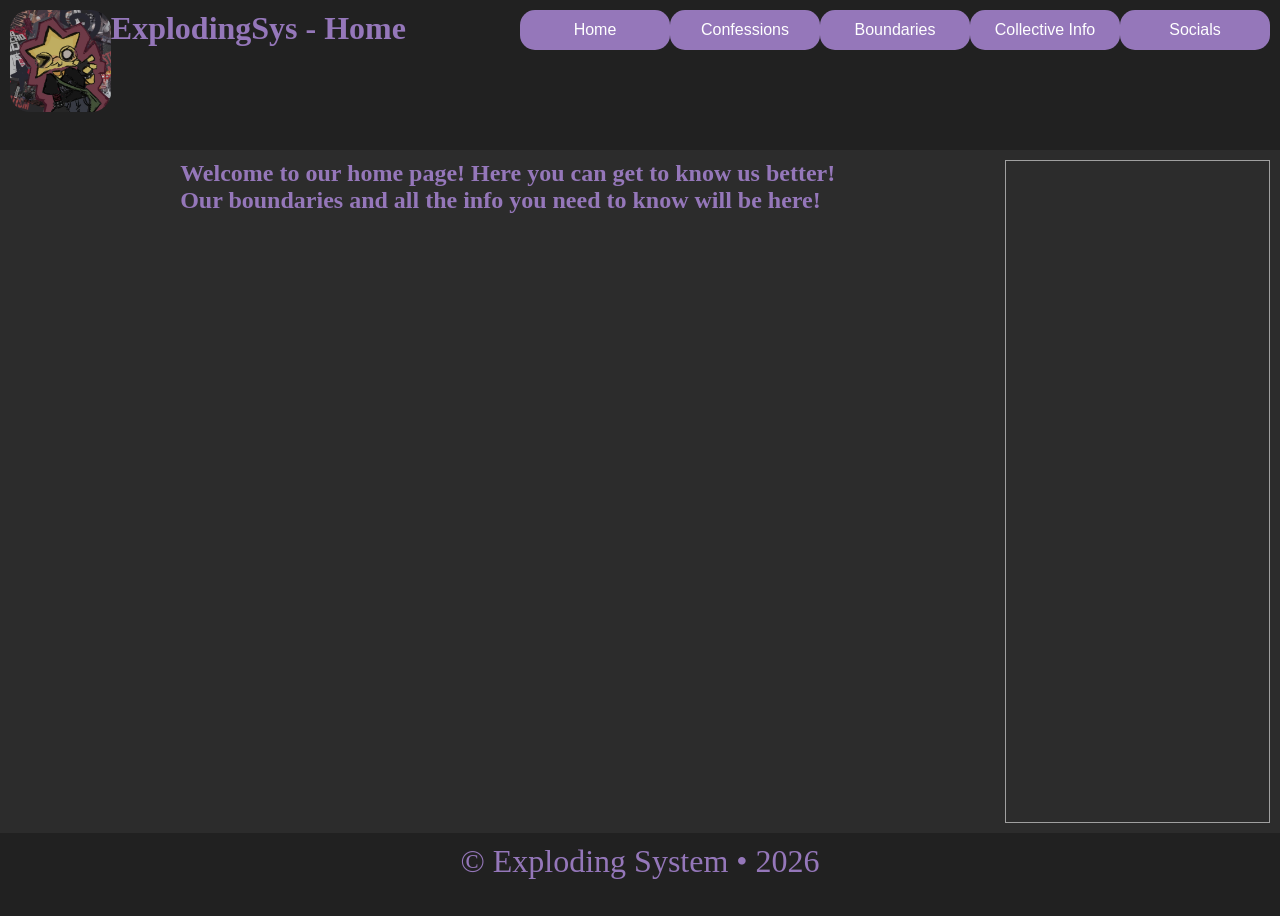
<file: index.html>
<!DOCTYPE html>
<html> 
<head>
	<meta charset="utf-8">
	<meta name="viewport" content="width=device-width, initial-scale=1">
	<meta name="generator" content="RocketCake">
	<title>Exploding Sys</title>
	<link rel="icon" type="image/png" href="/rc_images/favicon.png">
	<link rel="stylesheet" type="text/css" href="index_html.css?h=395c4244">
</head>
<body>
<div class="textstyle1">
<div id="container_e4bf9ac"><div id="container_e4bf9ac_padding" ><div class="textstyle1"><img src="rc_images/8339f15ff2eebcddc1e589255caca356.jpg" width="720" height="726" id="img_4146eb3e" alt="" title="" /><h1 id="heading_7d1752af"> ExplodingSys - Home<br/></h1><a href="socials" style="text-decoration:none"><div id="button_365f079f"><div class="vcenterstyle1"><div class="vcenterstyle2"><div class="textstyle2">  <span class="textstyle3">Socials</span>
</div>
<div class="textstyle1"></div>
</div></div></div></a><a href="collective-info" style="text-decoration:none"><div id="button_157c0625"><div class="vcenterstyle1"><div class="vcenterstyle2"><div class="textstyle2">  <span class="textstyle3">Collective Info</span>
</div>
<div class="textstyle1"></div>
</div></div></div></a><a href="boundaries" style="text-decoration:none"><div id="button_4dd2eac8"><div class="vcenterstyle1"><div class="vcenterstyle2"><div class="textstyle2">  <span class="textstyle3">Boundaries</span>
</div>
<div class="textstyle1"></div>
</div></div></div></a><a href="https://forms.gle/Jb7GcbBQMwUfJhgU9" style="text-decoration:none"><div id="button_6ce345d0"><div class="vcenterstyle1"><div class="vcenterstyle2"><div class="textstyle2">  <span class="textstyle3">Confessions</span>
</div>
<div class="textstyle1"></div>
</div></div></div></a><a href="index.html" style="text-decoration:none"><div id="button_fb45d40"><div class="vcenterstyle1"><div class="vcenterstyle2"><div class="textstyle2">  <span class="textstyle3">Home</span>
</div>
<div class="textstyle1"></div>
</div></div></div></a></div>
<div style="clear:both"></div></div></div><div id="container_49364a9"><div id="container_49364a9_padding" ><div class="textstyle1"><iframe name="IFrame1" frameBorder="0" src="https://discord.com/widget?id=1463995828845678853&theme=dark" scrolling="auto" id="iframe_26f900e2"></iframe></div>
<div class="textstyle2"><h2 id="heading_540f65a5">  Welcome to our home page! Here you can get to know us better!<br/>  Our boundaries and all the info you need to know will be here!</h2></div>
<div style="clear:both"></div></div></div><div id="container_5be02bc9"><div id="container_5be02bc9_padding" ><div class="textstyle2"><h1 id="heading_5c17f023">&#169; Exploding System &#8226; 2026</h1></div>
<div style="clear:both"></div></div></div>  </div>
</body>
</html>
</file>
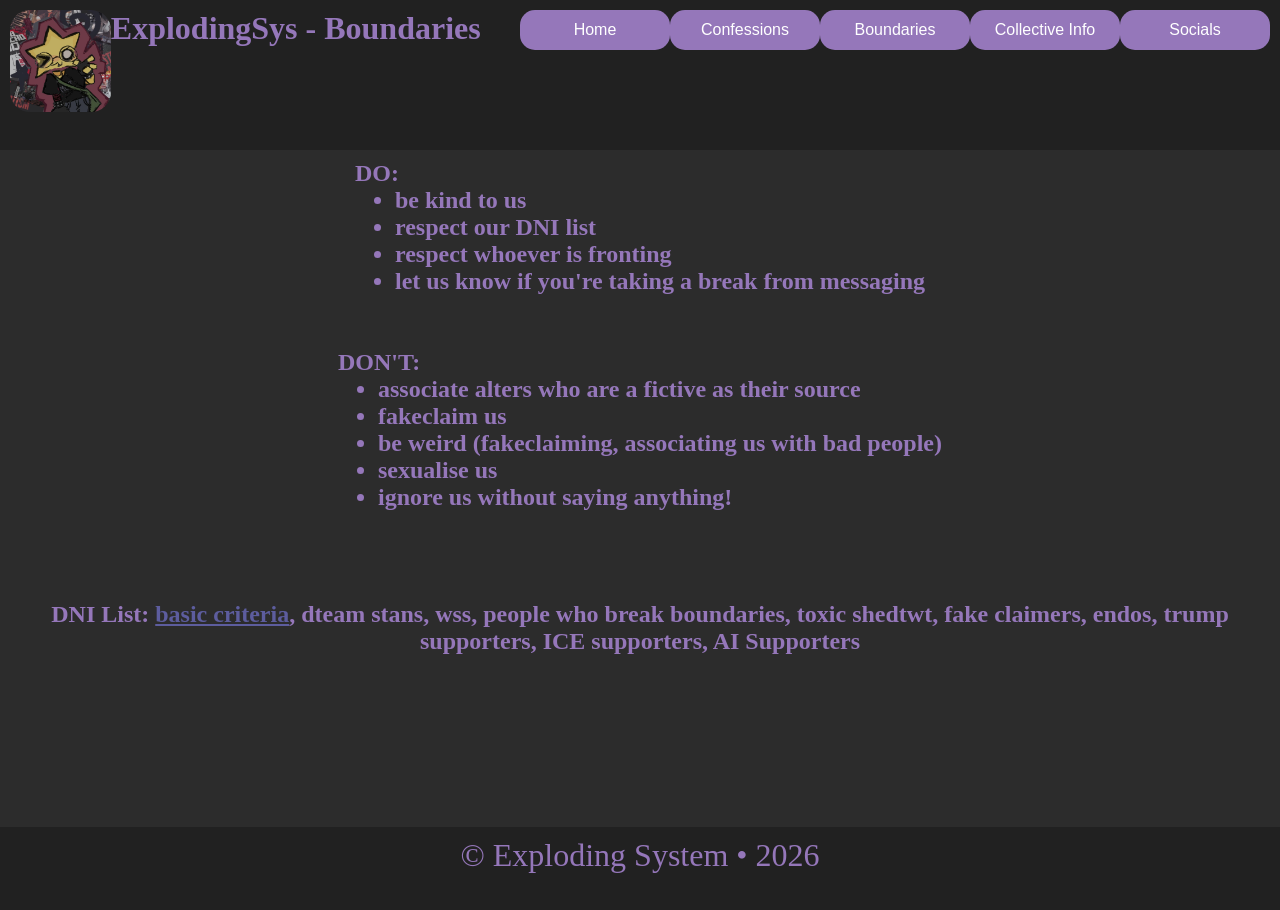
<file: boundaries/index.html>
<!DOCTYPE html>
<html> 
<head>
	<meta charset="utf-8">
	<meta name="viewport" content="width=device-width, initial-scale=1">
	<meta name="generator" content="RocketCake">
	<title>ExplodingSys - Boundaries</title>
	<link rel="icon" type="image/png" href="../rc_images/favicon.png">
	<link rel="stylesheet" type="text/css" href="../boundaries/index_html.css?h=191ebf3b">
</head>
<body>
<div class="textstyle1">
<div id="container_52599920"><div id="container_52599920_padding" ><div class="textstyle1"><img src="../rc_images/8339f15ff2eebcddc1e589255caca356.jpg" width="720" height="726" id="img_4a4b29ab" alt="" title="" /><h1 id="heading_33b4fd2e"> ExplodingSys - Boundaries</h1><a href="../socials" style="text-decoration:none"><div id="button_7af4dfa0"><div class="vcenterstyle1"><div class="vcenterstyle2"><div class="textstyle2">  <span class="textstyle3">Socials</span>
</div>
<div class="textstyle1"></div>
</div></div></div></a><a href="../collective-info" style="text-decoration:none"><div id="button_f7f118f"><div class="vcenterstyle1"><div class="vcenterstyle2"><div class="textstyle2">  <span class="textstyle3">Collective Info</span>
</div>
<div class="textstyle1"></div>
</div></div></div></a><a href="../boundaries" style="text-decoration:none"><div id="button_694ba68e"><div class="vcenterstyle1"><div class="vcenterstyle2"><div class="textstyle2">  <span class="textstyle3">Boundaries</span>
</div>
<div class="textstyle1"></div>
</div></div></div></a><a href="https://forms.gle/Jb7GcbBQMwUfJhgU9" style="text-decoration:none"><div id="button_79dff3b4"><div class="vcenterstyle1"><div class="vcenterstyle2"><div class="textstyle2">  <span class="textstyle3">Confessions</span>
</div>
<div class="textstyle1"></div>
</div></div></div></a><a href="../index.html" style="text-decoration:none"><div id="button_14de6854"><div class="vcenterstyle1"><div class="vcenterstyle2"><div class="textstyle2">  <span class="textstyle3">Home</span>
</div>
<div class="textstyle1"></div>
</div></div></div></a></div>
<div style="clear:both"></div></div></div><div id="container_2bc926a0"><div id="container_2bc926a0_padding" ><div class="textstyle2">  <h2 id="heading_6e9e2c54">
    <span class="textstyle4">
<span class="textstyle5">DO:<br/></span>      <ul id="ul_6598e7fb" class="ulstyle1">
        <li><span class="textstyle5">be kind to us</span>          </li>
        <li><span class="textstyle5">respect our DNI list</span>          </li>
        <li><span class="textstyle5">respect whoever is fronting </span>          </li>
        <li><span class="textstyle5">let us know if you're taking a break from messaging</span>          </span>
        </li>
      </ul>
    </h2>
  <span class="textstyle6"><br/><br/><br/><br/></span>
  <h2 id="heading_5acfb01a">
    <span class="textstyle4">
<span class="textstyle5">DON'T:<br/></span>      <ul id="ul_5353c50c" class="ulstyle1">
        <li><span class="textstyle5">associate alters who are a fictive as their source</span>          </li>
        <li><span class="textstyle5">fakeclaim us</span>          </li>
        <li><span class="textstyle5">be weird (fakeclaiming, associating us with bad people) </span>          </li>
        <li><span class="textstyle5">sexualise us</span>          </li>
        <li><span class="textstyle5">ignore us without saying anything!</span>          </span>
        </li>
      </ul>
    </h2>
  <span class="textstyle6"><br/><br/><br/><br/><br/><br/></span>
  <h2 id="heading_78abf229">
    <span class="textstyle7">
      <span class="textstyle5">DNI List: </span>
<span class="textstyle5"><a href="basic-criteria">basic criteria</a></span><span class="textstyle5">, dteam stans, wss, people who break boundaries, toxic shedtwt, fake claimers, endos, trump supporters, ICE supporters, AI Supporters</span>      </span>
    </h2>
</div>
<div style="clear:both"></div></div></div><div id="container_7d7f79dd"><div id="container_7d7f79dd_padding" ><div class="textstyle2"><h1 id="heading_3bf16073">&#169; Exploding System &#8226; 2026</h1></div>
<div style="clear:both"></div></div></div>  </div>
</body>
</html>
</file>
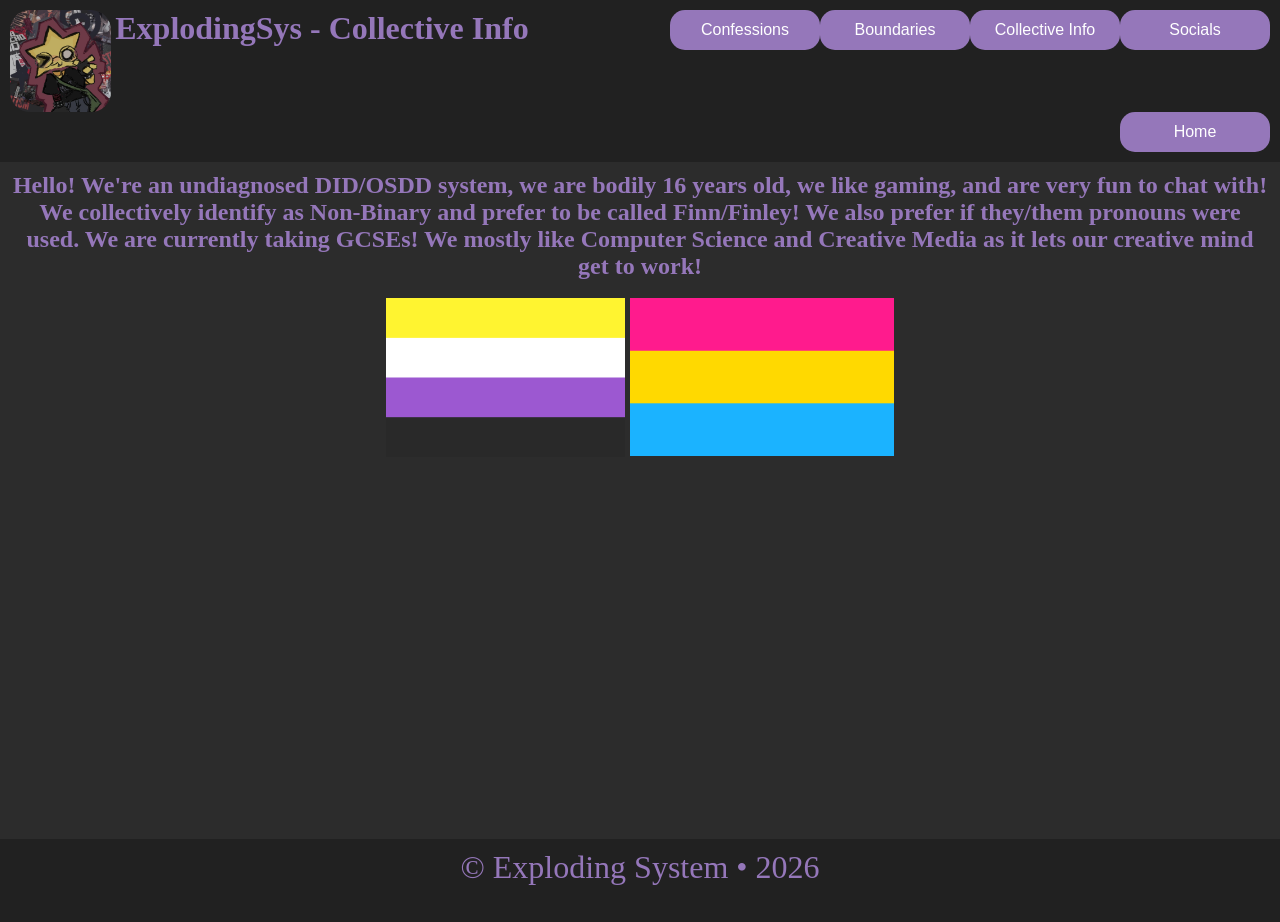
<file: collective-info/index.html>
<!DOCTYPE html>
<html> 
<head>
	<meta charset="utf-8">
	<meta name="viewport" content="width=device-width, initial-scale=1">
	<meta name="generator" content="RocketCake">
	<title>ExplodingSys - Collective Info</title>
	<link rel="icon" type="image/png" href="../rc_images/favicon.png">
	<link rel="stylesheet" type="text/css" href="../collective-info/index_html.css?h=6bff768a">
</head>
<body>
<div class="textstyle1">
<div id="container_14e88ee0"><div id="container_14e88ee0_padding" ><div class="textstyle1"><img src="../rc_images/8339f15ff2eebcddc1e589255caca356.jpg" width="720" height="726" id="img_75efadc6" alt="" title="" /><span class="textstyle2"> </span><h1 id="heading_5640478c"> ExplodingSys - Collective Info<br/></h1><a href="../socials" style="text-decoration:none"><div id="button_11e60731"><div class="vcenterstyle1"><div class="vcenterstyle2"><div class="textstyle3">  <span class="textstyle4">Socials</span>
</div>
<div class="textstyle1"></div>
</div></div></div></a><a href="../collective-info" style="text-decoration:none"><div id="button_722b2bda"><div class="vcenterstyle1"><div class="vcenterstyle2"><div class="textstyle3">  <span class="textstyle4">Collective Info</span>
</div>
<div class="textstyle1"></div>
</div></div></div></a><a href="../boundaries" style="text-decoration:none"><div id="button_8b63d45"><div class="vcenterstyle1"><div class="vcenterstyle2"><div class="textstyle3">  <span class="textstyle4">Boundaries</span>
</div>
<div class="textstyle1"></div>
</div></div></div></a><a href="https://forms.gle/Jb7GcbBQMwUfJhgU9" style="text-decoration:none"><div id="button_626e4233"><div class="vcenterstyle1"><div class="vcenterstyle2"><div class="textstyle3">  <span class="textstyle4">Confessions</span>
</div>
<div class="textstyle1"></div>
</div></div></div></a><a href="../index.html" style="text-decoration:none"><div id="button_76372fca"><div class="vcenterstyle1"><div class="vcenterstyle2"><div class="textstyle3">  <span class="textstyle4">Home</span>
</div>
<div class="textstyle1"></div>
</div></div></div></a></div>
<div style="clear:both"></div></div></div><div id="container_53cd3756"><div id="container_53cd3756_padding" ><div class="textstyle3"><h2 id="heading_1fd37729">Hello! We're an undiagnosed DID/OSDD system, we are bodily 16 years old, we like gaming, and are very fun to chat with! We collectively identify as Non-Binary and prefer to be called Finn/Finley! We also prefer if they/them pronouns were used. We are currently taking GCSEs! We mostly like Computer Science and Creative Media as it lets our creative mind get to work!<br/></h2><span class="textstyle2"><br/><br/></span><img src="../rc_images/nonbinary_flag_svg.png" width="330" height="220" id="img_18a8c6ca" alt="" title="" /><span class="textstyle2">    </span><img src="../rc_images/pansexuality_pride_flag_svg.png" width="330" height="198" id="img_1bb6b284" alt="" title="" /></div>
<div style="clear:both"></div></div></div><div id="container_250929e8"><div id="container_250929e8_padding" ><div class="textstyle3"><h1 id="heading_b502759">&#169; Exploding System &#8226; 2026</h1></div>
<div style="clear:both"></div></div></div>  </div>
</body>
</html>
</file>
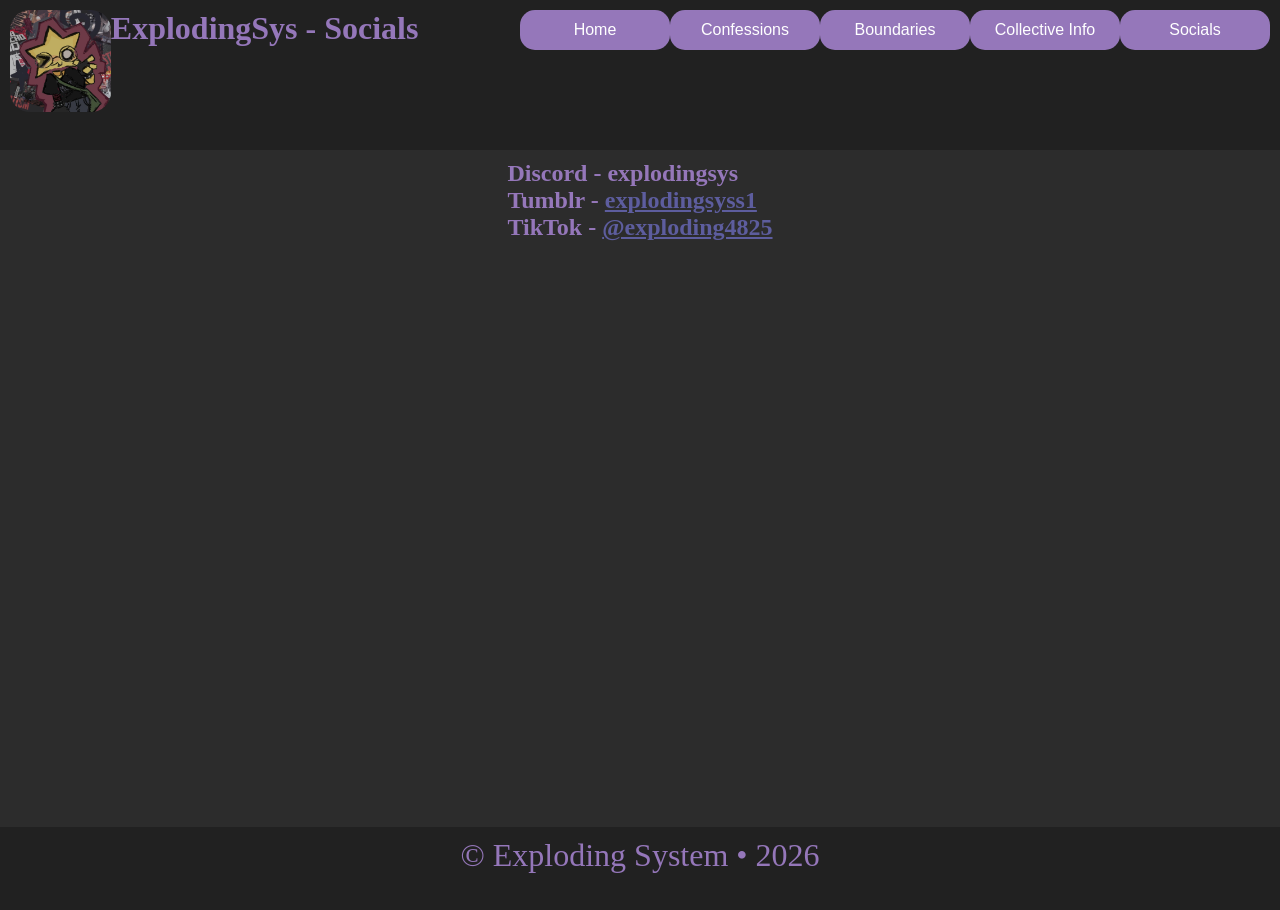
<file: socials/index.html>
<!DOCTYPE html>
<html> 
<head>
	<meta charset="utf-8">
	<meta name="viewport" content="width=device-width, initial-scale=1">
	<meta name="generator" content="RocketCake">
	<title>ExplodingSys - Socials</title>
	<link rel="icon" type="image/png" href="../rc_images/favicon.png">
	<link rel="stylesheet" type="text/css" href="../socials/index_html.css?h=a0146a35">
</head>
<body>
<div class="textstyle1">
<div id="container_6848ba0"><div id="container_6848ba0_padding" ><div class="textstyle1"><img src="../rc_images/8339f15ff2eebcddc1e589255caca356.jpg" width="720" height="726" id="img_489b3d8" alt="" title="" /><h1 id="heading_50443472"> ExplodingSys - Socials<br/></h1><a href="../socials" style="text-decoration:none"><div id="button_5937bf07"><div class="vcenterstyle1"><div class="vcenterstyle2"><div class="textstyle2">  <span class="textstyle3">Socials</span>
</div>
<div class="textstyle1"></div>
</div></div></div></a><a href="../collective-info" style="text-decoration:none"><div id="button_fdbfed7"><div class="vcenterstyle1"><div class="vcenterstyle2"><div class="textstyle2">  <span class="textstyle3">Collective Info</span>
</div>
<div class="textstyle1"></div>
</div></div></div></a><a href="../boundaries" style="text-decoration:none"><div id="button_53e9a3ab"><div class="vcenterstyle1"><div class="vcenterstyle2"><div class="textstyle2">  <span class="textstyle3">Boundaries</span>
</div>
<div class="textstyle1"></div>
</div></div></div></a><a href="https://forms.gle/Jb7GcbBQMwUfJhgU9" style="text-decoration:none"><div id="button_2fd91754"><div class="vcenterstyle1"><div class="vcenterstyle2"><div class="textstyle2">  <span class="textstyle3">Confessions</span>
</div>
<div class="textstyle1"></div>
</div></div></div></a><a href="../index.html" style="text-decoration:none"><div id="button_5e11d928"><div class="vcenterstyle1"><div class="vcenterstyle2"><div class="textstyle2">  <span class="textstyle3">Home</span>
</div>
<div class="textstyle1"></div>
</div></div></div></a></div>
<div style="clear:both"></div></div></div><div id="container_7d6e0e94"><div id="container_7d6e0e94_padding" ><div class="textstyle2">  <h2 id="heading_3bf7972b">
    <span class="textstyle4">
      <span class="textstyle5">Discord - explodingsys<br/>Tumblr - </span>
<span class="textstyle5"><a href="https://www.tumblr.com/explodingsyss1">explodingsyss1</a></span><span class="textstyle5"><br/>TikTok - </span>      <span class="textstyle5"><a href="https://tiktok.com/@exploding4825">@exploding4825</a></span>
      </span>
    </h2>
</div>
<div style="clear:both"></div></div></div><div id="container_7cabf6e6"><div id="container_7cabf6e6_padding" ><div class="textstyle2"><h1 id="heading_7eba60fe">&#169; Exploding System &#8226; 2026</h1></div>
<div style="clear:both"></div></div></div>  </div>
</body>
</html>
</file>
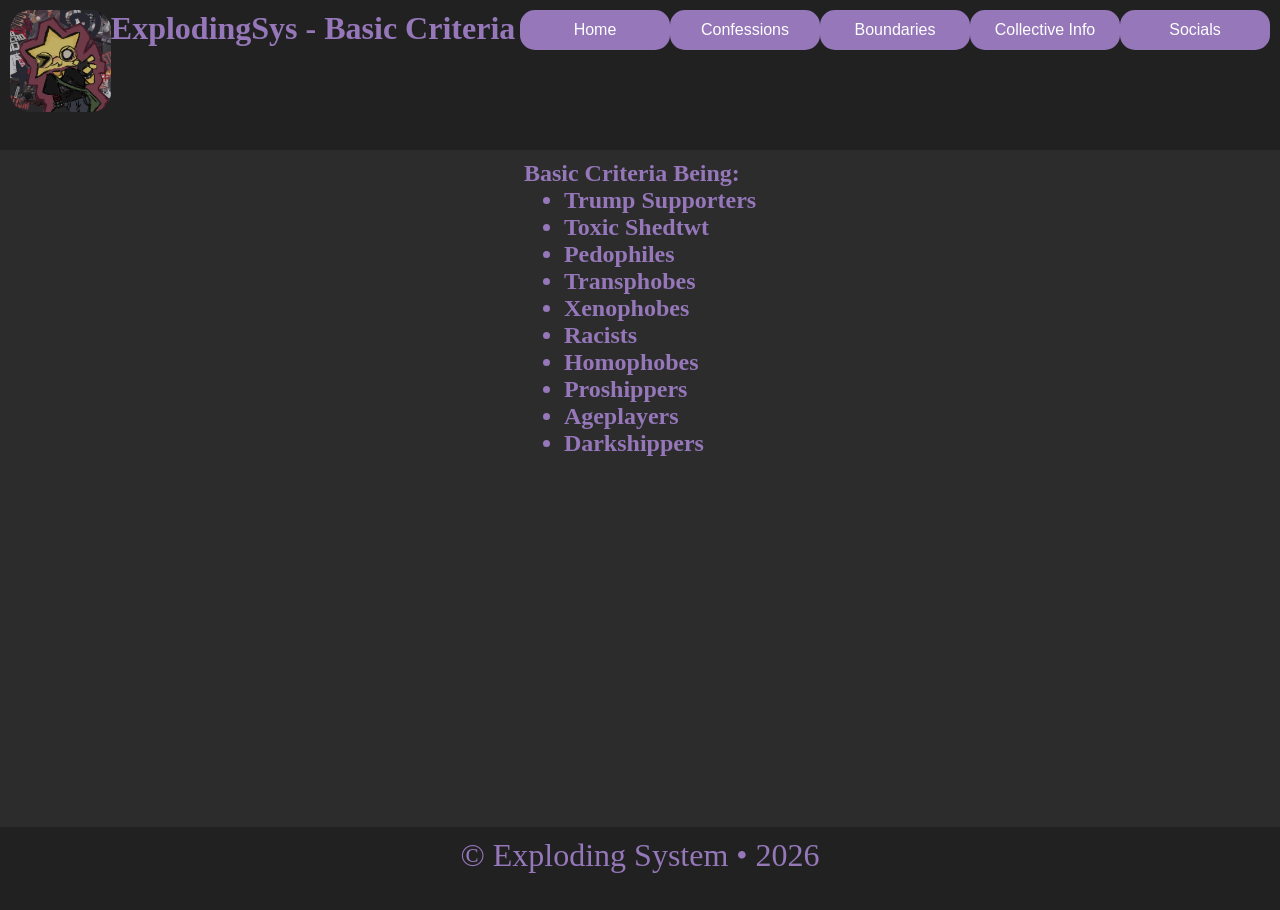
<file: boundaries/basic-criteria/index.html>
<!DOCTYPE html>
<html> 
<head>
	<meta charset="utf-8">
	<meta name="viewport" content="width=device-width, initial-scale=1">
	<meta name="generator" content="RocketCake">
	<title>ExplodingSys - Basic Criteria</title>
	<link rel="icon" type="image/png" href="https://www.explodingsys.app/rc_images/favicon.png">
	<link rel="stylesheet" type="text/css" href="../../boundaries/basic-criteria/index_html.css?h=9b99d0f8">
</head>
<body>
<div class="textstyle1">
<div id="container_4fccc933"><div id="container_4fccc933_padding" ><div class="textstyle1"><img src="../../rc_images/8339f15ff2eebcddc1e589255caca356.jpg" width="720" height="726" id="img_73bda0f4" alt="" title="" /><h1 id="heading_5a9fcc7a"> ExplodingSys - Basic Criteria<br/></h1><a href="../../socials" style="text-decoration:none"><div id="button_4d3010c9"><div class="vcenterstyle1"><div class="vcenterstyle2"><div class="textstyle2">  <span class="textstyle3">Socials</span>
</div>
<div class="textstyle1"></div>
</div></div></div></a><a href="../../collective-info" style="text-decoration:none"><div id="button_4c7cc58a"><div class="vcenterstyle1"><div class="vcenterstyle2"><div class="textstyle2">  <span class="textstyle3">Collective Info</span>
</div>
<div class="textstyle1"></div>
</div></div></div></a><a href="../../boundaries" style="text-decoration:none"><div id="button_76543de1"><div class="vcenterstyle1"><div class="vcenterstyle2"><div class="textstyle2">  <span class="textstyle3">Boundaries</span>
</div>
<div class="textstyle1"></div>
</div></div></div></a><a href="https://forms.gle/Jb7GcbBQMwUfJhgU9" style="text-decoration:none"><div id="button_3bd38d17"><div class="vcenterstyle1"><div class="vcenterstyle2"><div class="textstyle2">  <span class="textstyle3">Confessions</span>
</div>
<div class="textstyle1"></div>
</div></div></div></a><a href="../../index.html" style="text-decoration:none"><div id="button_9e8f6cb"><div class="vcenterstyle1"><div class="vcenterstyle2"><div class="textstyle2">  <span class="textstyle3">Home</span>
</div>
<div class="textstyle1"></div>
</div></div></div></a></div>
<div style="clear:both"></div></div></div><div id="container_2cec44a1"><div id="container_2cec44a1_padding" ><div class="textstyle2">  <h2 id="heading_7635e4ac">
    <span class="textstyle4">
<span class="textstyle5">Basic Criteria Being:<br/></span>      <ul id="ul_78567fe5" class="ulstyle1">
        <li><span class="textstyle5">Trump Supporters</span>          </li>
        <li><span class="textstyle5">Toxic Shedtwt</span>          </li>
        <li><span class="textstyle5">Pedophiles</span>          </li>
        <li><span class="textstyle5">Transphobes</span>          </li>
        <li><span class="textstyle5">Xenophobes</span>          </li>
        <li><span class="textstyle5">Racists</span>          </li>
        <li><span class="textstyle5">Homophobes</span>          </li>
        <li><span class="textstyle5">Proshippers</span>          </li>
        <li><span class="textstyle5">Ageplayers</span>          </li>
	    <li><span class="textstyle5">Darkshippers</span>          </span>
        </li>
      </ul>
    </h2>
</div>
<div style="clear:both"></div></div></div><div id="container_b0df8f6"><div id="container_b0df8f6_padding" ><div class="textstyle2"><h1 id="heading_30cd4bd2">&#169; Exploding System &#8226; 2026</h1></div>
<div style="clear:both"></div></div></div>  </div>
</body>
</html>
</file>
<file: index_html.css>
h1, h2, h3 { margin:0; padding:0; font-weight:normal; font-style:normal; }
a { color:#5D5D9E; } 
a:visited { color:#5D5D9E; } 
a:active { color:#5C615E; } 
a:hover { color:#B2B3B4; } 
body { background-color:#212121; padding:0;  margin: 0; }
.textstyle1 { text-align:left; }
#container_e4bf9ac { vertical-align: top; position:relative; display: inline-block; width:100%; min-height:150px; background-color:#212121;  }
#container_e4bf9ac_padding { margin: 10px; display: block;  }
#img_4146eb3e { vertical-align: bottom; border-radius: 20px; position:relative; display: inline-block; width:8%; background:none; height:auto;  }
#heading_7d1752af { vertical-align: top; position:relative; display: inline-block; background:none; font-size:24pt; font-family:'Segoe Print', 'Bradley Hand', Chilanka, TSCu_Comic, casual, cursive; color:#9577BA; text-align:left; font-weight:bold;  }
#button_365f079f { box-sizing: border-box; vertical-align: top; border-radius: 15px; position:relative; display: inline-block; float:right; width:150px; height:40px; background-color:#9577BA; border: 0px solid #404040;  }
.vcenterstyle1 { display: table; width: 100%; height: 100%; }
.vcenterstyle2 { display: table-cell; vertical-align: middle; }
.textstyle2 { text-align:center; }
.textstyle3 { font-size:12pt; font-family:Arial, Helvetica, sans-serif; color:#FFFFFF;  }
#button_157c0625 { box-sizing: border-box; vertical-align: top; border-radius: 15px; position:relative; display: inline-block; float:right; width:150px; height:40px; background-color:#9577BA; border: 0px solid #404040;  }
#button_4dd2eac8 { box-sizing: border-box; vertical-align: top; border-radius: 15px; position:relative; display: inline-block; float:right; width:150px; height:40px; background-color:#9577BA; border: 0px solid #404040;  }
#button_6ce345d0 { box-sizing: border-box; vertical-align: top; border-radius: 15px; position:relative; display: inline-block; float:right; width:150px; height:40px; background-color:#9577BA; border: 0px solid #404040;  }
#button_fb45d40 { box-sizing: border-box; vertical-align: top; border-radius: 15px; position:relative; display: inline-block; float:right; width:150px; height:40px; background-color:#9577BA; border: 0px solid #404040;  }
#container_49364a9 { vertical-align: top; position:relative; display: inline-block; width:100%; min-height:677px; background-color:#2C2C2C;  }
#container_49364a9_padding { margin: 10px; display: block;  }
#iframe_26f900e2 { box-sizing: border-box; vertical-align: top; position:relative; display: inline-block; float:right; width:21%; height:663px; background:none; border: 1px solid #A0A0A0;  }
#heading_540f65a5 { vertical-align: top; position:relative; display: inline-block; background:none; font-size:18pt; font-family:'Segoe Print', 'Bradley Hand', Chilanka, TSCu_Comic, casual, cursive; color:#9577BA; text-align:justify; font-weight:bold;  }
#container_5be02bc9 { vertical-align: top; position:relative; display: inline-block; width:100%; min-height:83px; background-color:#212121;  }
#container_5be02bc9_padding { margin: 10px; display: block;  }
#heading_5c17f023 { vertical-align: bottom; position:relative; display: inline-block; background:none; font-size:24pt; font-family:'Segoe Print', 'Bradley Hand', Chilanka, TSCu_Comic, casual, cursive; color:#9577BA; text-align:left;  }
</file>
<file: boundaries/index_html.css>
h1, h2, h3 { margin:0; padding:0; font-weight:normal; font-style:normal; }
a { color:#5D5D9E; } 
a:visited { color:#5D5D9E; } 
a:active { color:#5C615E; } 
a:hover { color:#B2B3B4; } 
body { background-color:#212121; padding:0;  margin: 0; }
.textstyle1 { text-align:left; }
#container_52599920 { vertical-align: top; position:relative; display: inline-block; width:100%; min-height:150px; background-color:#212121;  }
#container_52599920_padding { margin: 10px; display: block;  }
#img_4a4b29ab { vertical-align: bottom; border-radius: 20px; position:relative; display: inline-block; width:8%; background:none; height:auto;  }
#heading_33b4fd2e { vertical-align: top; position:relative; display: inline-block; background:none; font-size:24pt; font-family:'Segoe Print', 'Bradley Hand', Chilanka, TSCu_Comic, casual, cursive; color:#9577BA; text-align:left; font-weight:bold;  }
#button_7af4dfa0 { box-sizing: border-box; vertical-align: top; border-radius: 15px; position:relative; display: inline-block; float:right; width:150px; height:40px; background-color:#9577BA; border: 0px solid #404040;  }
.vcenterstyle1 { display: table; width: 100%; height: 100%; }
.vcenterstyle2 { display: table-cell; vertical-align: middle; }
.textstyle2 { text-align:center; }
.textstyle3 { font-size:12pt; font-family:Arial, Helvetica, sans-serif; color:#FFFFFF;  }
#button_f7f118f { box-sizing: border-box; vertical-align: top; border-radius: 15px; position:relative; display: inline-block; float:right; width:150px; height:40px; background-color:#9577BA; border: 0px solid #404040;  }
#button_694ba68e { box-sizing: border-box; vertical-align: top; border-radius: 15px; position:relative; display: inline-block; float:right; width:150px; height:40px; background-color:#9577BA; border: 0px solid #404040;  }
#button_79dff3b4 { box-sizing: border-box; vertical-align: top; border-radius: 15px; position:relative; display: inline-block; float:right; width:150px; height:40px; background-color:#9577BA; border: 0px solid #404040;  }
#button_14de6854 { box-sizing: border-box; vertical-align: top; border-radius: 15px; position:relative; display: inline-block; float:right; width:150px; height:40px; background-color:#9577BA; border: 0px solid #404040;  }
#container_2bc926a0 { vertical-align: top; position:relative; display: inline-block; width:100%; min-height:677px; background-color:#2C2C2C;  }
#container_2bc926a0_padding { margin: 10px; display: block;  }
#heading_6e9e2c54 { vertical-align: top; position:relative; display: inline-block; background:none;  }
.textstyle4 { text-align:left;display: block }
.textstyle5 { font-size:18pt; font-family:'Segoe Print', 'Bradley Hand', Chilanka, TSCu_Comic, casual, cursive; color:#9577BA; font-weight:bold;  }
.ulstyle1 { margin:0; font-size: 18pt; color:#9577BA;  }
.textstyle6 { font-size:12pt; font-family:Arial, Helvetica, sans-serif; color:#000000;  }
#heading_5acfb01a { vertical-align: bottom; position:relative; display: inline-block; background:none;  }
#heading_78abf229 { vertical-align: bottom; position:relative; display: inline-block; background:none;  }
.textstyle7 { text-align:center;display: block }
#container_7d7f79dd { vertical-align: top; position:relative; display: inline-block; width:100%; min-height:83px; background-color:#212121;  }
#container_7d7f79dd_padding { margin: 10px; display: block;  }
#heading_3bf16073 { vertical-align: bottom; position:relative; display: inline-block; background:none; font-size:24pt; font-family:'Segoe Print', 'Bradley Hand', Chilanka, TSCu_Comic, casual, cursive; color:#9577BA; text-align:left;  }
</file>
<file: collective-info/index_html.css>
h1, h2, h3 { margin:0; padding:0; font-weight:normal; font-style:normal; }
a { color:#5D5D9E; } 
a:visited { color:#5D5D9E; } 
a:active { color:#5C615E; } 
a:hover { color:#B2B3B4; } 
body { background-color:#212121; padding:0;  margin: 0; }
.textstyle1 { text-align:left; }
#container_14e88ee0 { vertical-align: top; position:relative; display: inline-block; width:100%; min-height:150px; background-color:#212121;  }
#container_14e88ee0_padding { margin: 10px; display: block;  }
#img_75efadc6 { vertical-align: bottom; border-radius: 20px; position:relative; display: inline-block; width:8%; background:none; height:auto;  }
.textstyle2 { font-size:12pt; font-family:Arial, Helvetica, sans-serif; color:#000000;  }
#heading_5640478c { vertical-align: top; position:relative; display: inline-block; background:none; font-size:24pt; font-family:'Segoe Print', 'Bradley Hand', Chilanka, TSCu_Comic, casual, cursive; color:#9577BA; text-align:left; font-weight:bold;  }
#button_11e60731 { box-sizing: border-box; vertical-align: top; border-radius: 15px; position:relative; display: inline-block; float:right; width:150px; height:40px; background-color:#9577BA; border: 0px solid #404040;  }
.vcenterstyle1 { display: table; width: 100%; height: 100%; }
.vcenterstyle2 { display: table-cell; vertical-align: middle; }
.textstyle3 { text-align:center; }
.textstyle4 { font-size:12pt; font-family:Arial, Helvetica, sans-serif; color:#FFFFFF;  }
#button_722b2bda { box-sizing: border-box; vertical-align: top; border-radius: 15px; position:relative; display: inline-block; float:right; width:150px; height:40px; background-color:#9577BA; border: 0px solid #404040;  }
#button_8b63d45 { box-sizing: border-box; vertical-align: top; border-radius: 15px; position:relative; display: inline-block; float:right; width:150px; height:40px; background-color:#9577BA; border: 0px solid #404040;  }
#button_626e4233 { box-sizing: border-box; vertical-align: top; border-radius: 15px; position:relative; display: inline-block; float:right; width:150px; height:40px; background-color:#9577BA; border: 0px solid #404040;  }
#button_76372fca { box-sizing: border-box; vertical-align: top; border-radius: 15px; position:relative; display: inline-block; float:right; width:150px; height:40px; background-color:#9577BA; border: 0px solid #404040;  }
#container_53cd3756 { vertical-align: top; position:relative; display: inline-block; width:100%; min-height:677px; background-color:#2C2C2C;  }
#container_53cd3756_padding { margin: 10px; display: block;  }
#heading_1fd37729 { vertical-align: top; position:relative; display: inline-block; background:none; font-size:18pt; font-family:'Segoe Print', 'Bradley Hand', Chilanka, TSCu_Comic, casual, cursive; color:#9577BA; text-align:center; font-weight:bold;  }
#img_18a8c6ca { vertical-align: top; position:relative; display: inline-block; width:19%; background:none; height:auto;  }
#img_1bb6b284 { vertical-align: top; position:relative; display: inline-block; width:21%; background:none; height:auto;  }
#container_250929e8 { vertical-align: top; position:relative; display: inline-block; width:100%; min-height:83px; background-color:#212121;  }
#container_250929e8_padding { margin: 10px; display: block;  }
#heading_b502759 { vertical-align: bottom; position:relative; display: inline-block; background:none; font-size:24pt; font-family:'Segoe Print', 'Bradley Hand', Chilanka, TSCu_Comic, casual, cursive; color:#9577BA; text-align:left;  }
</file>
<file: socials/index_html.css>
h1, h2, h3 { margin:0; padding:0; font-weight:normal; font-style:normal; }
a { color:#5D5D9E; } 
a:visited { color:#5D5D9E; } 
a:active { color:#5C615E; } 
a:hover { color:#B2B3B4; } 
body { background-color:#212121; padding:0;  margin: 0; }
.textstyle1 { text-align:left; }
#container_6848ba0 { vertical-align: top; position:relative; display: inline-block; width:100%; min-height:150px; background-color:#212121;  }
#container_6848ba0_padding { margin: 10px; display: block;  }
#img_489b3d8 { vertical-align: bottom; border-radius: 20px; position:relative; display: inline-block; width:8%; background:none; height:auto;  }
#heading_50443472 { vertical-align: top; position:relative; display: inline-block; background:none; font-size:24pt; font-family:'Segoe Print', 'Bradley Hand', Chilanka, TSCu_Comic, casual, cursive; color:#9577BA; text-align:left; font-weight:bold;  }
#button_5937bf07 { box-sizing: border-box; vertical-align: top; border-radius: 15px; position:relative; display: inline-block; float:right; width:150px; height:40px; background-color:#9577BA; border: 0px solid #404040;  }
.vcenterstyle1 { display: table; width: 100%; height: 100%; }
.vcenterstyle2 { display: table-cell; vertical-align: middle; }
.textstyle2 { text-align:center; }
.textstyle3 { font-size:12pt; font-family:Arial, Helvetica, sans-serif; color:#FFFFFF;  }
#button_fdbfed7 { box-sizing: border-box; vertical-align: top; border-radius: 15px; position:relative; display: inline-block; float:right; width:150px; height:40px; background-color:#9577BA; border: 0px solid #404040;  }
#button_53e9a3ab { box-sizing: border-box; vertical-align: top; border-radius: 15px; position:relative; display: inline-block; float:right; width:150px; height:40px; background-color:#9577BA; border: 0px solid #404040;  }
#button_2fd91754 { box-sizing: border-box; vertical-align: top; border-radius: 15px; position:relative; display: inline-block; float:right; width:150px; height:40px; background-color:#9577BA; border: 0px solid #404040;  }
#button_5e11d928 { box-sizing: border-box; vertical-align: top; border-radius: 15px; position:relative; display: inline-block; float:right; width:150px; height:40px; background-color:#9577BA; border: 0px solid #404040;  }
#container_7d6e0e94 { vertical-align: top; position:relative; display: inline-block; width:100%; min-height:677px; background-color:#2C2C2C;  }
#container_7d6e0e94_padding { margin: 10px; display: block;  }
#heading_3bf7972b { vertical-align: top; position:relative; display: inline-block; background:none;  }
.textstyle4 { text-align:left;display: block }
.textstyle5 { font-size:18pt; font-family:'Segoe Print', 'Bradley Hand', Chilanka, TSCu_Comic, casual, cursive; color:#9577BA; font-weight:bold;  }
#container_7cabf6e6 { vertical-align: top; position:relative; display: inline-block; width:100%; min-height:83px; background-color:#212121;  }
#container_7cabf6e6_padding { margin: 10px; display: block;  }
#heading_7eba60fe { vertical-align: bottom; position:relative; display: inline-block; background:none; font-size:24pt; font-family:'Segoe Print', 'Bradley Hand', Chilanka, TSCu_Comic, casual, cursive; color:#9577BA; text-align:left;  }
</file>
<file: boundaries/basic-criteria/index_html.css>
h1, h2, h3 { margin:0; padding:0; font-weight:normal; font-style:normal; }
a { color:#5D5D9E; } 
a:visited { color:#5D5D9E; } 
a:active { color:#5C615E; } 
a:hover { color:#B2B3B4; } 
body { background-color:#212121; padding:0;  margin: 0; }
.textstyle1 { text-align:left; }
#container_4fccc933 { vertical-align: top; position:relative; display: inline-block; width:100%; min-height:150px; background-color:#212121;  }
#container_4fccc933_padding { margin: 10px; display: block;  }
#img_73bda0f4 { vertical-align: bottom; border-radius: 20px; position:relative; display: inline-block; width:8%; background:none; height:auto;  }
#heading_5a9fcc7a { vertical-align: top; position:relative; display: inline-block; background:none; font-size:24pt; font-family:'Segoe Print', 'Bradley Hand', Chilanka, TSCu_Comic, casual, cursive; color:#9577BA; text-align:left; font-weight:bold;  }
#button_4d3010c9 { box-sizing: border-box; vertical-align: top; border-radius: 15px; position:relative; display: inline-block; float:right; width:150px; height:40px; background-color:#9577BA; border: 0px solid #404040;  }
.vcenterstyle1 { display: table; width: 100%; height: 100%; }
.vcenterstyle2 { display: table-cell; vertical-align: middle; }
.textstyle2 { text-align:center; }
.textstyle3 { font-size:12pt; font-family:Arial, Helvetica, sans-serif; color:#FFFFFF;  }
#button_4c7cc58a { box-sizing: border-box; vertical-align: top; border-radius: 15px; position:relative; display: inline-block; float:right; width:150px; height:40px; background-color:#9577BA; border: 0px solid #404040;  }
#button_76543de1 { box-sizing: border-box; vertical-align: top; border-radius: 15px; position:relative; display: inline-block; float:right; width:150px; height:40px; background-color:#9577BA; border: 0px solid #404040;  }
#button_3bd38d17 { box-sizing: border-box; vertical-align: top; border-radius: 15px; position:relative; display: inline-block; float:right; width:150px; height:40px; background-color:#9577BA; border: 0px solid #404040;  }
#button_9e8f6cb { box-sizing: border-box; vertical-align: top; border-radius: 15px; position:relative; display: inline-block; float:right; width:150px; height:40px; background-color:#9577BA; border: 0px solid #404040;  }
#container_2cec44a1 { vertical-align: top; position:relative; display: inline-block; width:100%; min-height:677px; background-color:#2C2C2C;  }
#container_2cec44a1_padding { margin: 10px; display: block;  }
#heading_7635e4ac { vertical-align: top; position:relative; display: inline-block; background:none;  }
.textstyle4 { text-align:left;display: block }
.textstyle5 { font-size:18pt; font-family:'Segoe Print', 'Bradley Hand', Chilanka, TSCu_Comic, casual, cursive; color:#9577BA; font-weight:bold;  }
.ulstyle1 { margin:0; font-size: 18pt; color:#9577BA;  }
#container_b0df8f6 { vertical-align: top; position:relative; display: inline-block; width:100%; min-height:83px; background-color:#212121;  }
#container_b0df8f6_padding { margin: 10px; display: block;  }
#heading_30cd4bd2 { vertical-align: bottom; position:relative; display: inline-block; background:none; font-size:24pt; font-family:'Segoe Print', 'Bradley Hand', Chilanka, TSCu_Comic, casual, cursive; color:#9577BA; text-align:left;  }
</file>
